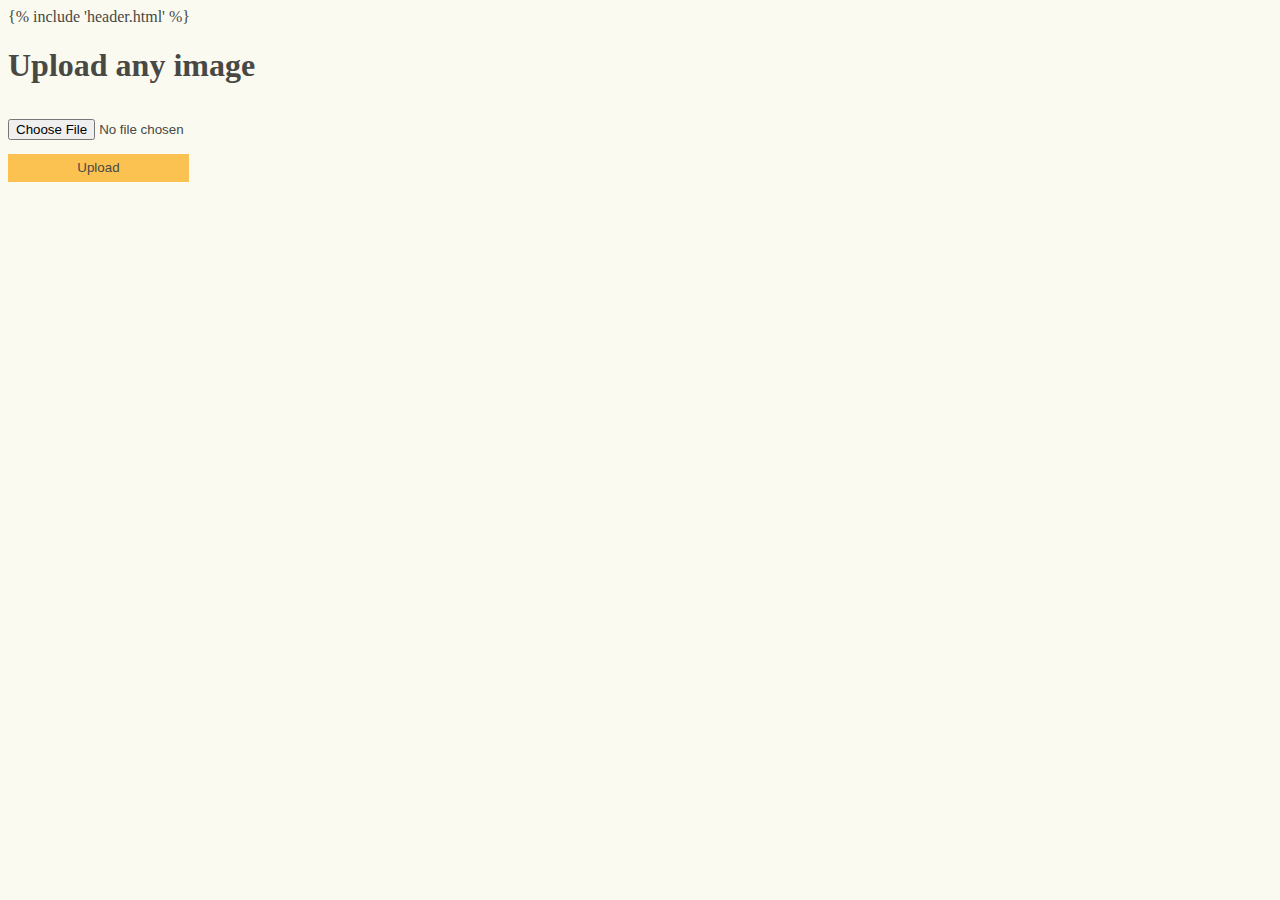
<file: templates/detect.html>
<!doctype html>
<html lang="en">
  <head>
    <meta charset="utf-8">
    <meta name="viewport" content="width=device-width, initial-scale=1, shrink-to-fit=no">
    <link href="/static/css/stylesheet.css" rel="stylesheet">
    <link href="/static/bootstrap/css/bootstrap.min.css" rel="bootstrap" integrity="sha384-EVSTQN3/azprG1Anm3QDgpJLIm9Nao0Yz1ztcQTwFspd3yD65VohhpuuCOmLASjC" crossorigin="anonymous">

    <title>Detect Ingredients</title>
  </head>
  {% include 'header.html' %}
  <body class="text-center">
    <script src="https://cdn.jsdelivr.net/npm/bootstrap@5.0.2/dist/js/bootstrap.bundle.min.js" integrity="sha384-MrcW6ZMFYlzcLA8Nl+NtUVF0sA7MsXsP1UyJoMp4YLEuNSfAP+JcXn/tWtIaxVXM" crossorigin="anonymous"></script>
    <div class="container">
      <form class="form-signin" method=post enctype=multipart/form-data onsubmit="return checkFile()">
          <h1 class="h3 mb-3 font-weight-normal">Upload any image</h1>
          <input type="file" name="file" class="form-control-file" id="inputfile" style="margin-top: 1em;">
          <br/>
          <button class="btn btn-lg secondary-button btn-block" type="submit" style="padding: 0.5em 5.2em; margin-top: 1em;">Upload</button>
      </form>
    </div>
    <script src="//code.jquery.com/jquery-3.3.1.slim.min.js" integrity="sha384-q8i/X+965DzO0rT7abK41JStQIAqVgRVzpbzo5smXKp4YfRvH+8abtTE1Pi6jizo" crossorigin="anonymous"></script>
    <script src="//cdnjs.cloudflare.com/ajax/libs/popper.js/1.14.6/umd/popper.min.js" integrity="sha384-wHAiFfRlMFy6i5SRaxvfOCifBUQy1xHdJ/yoi7FRNXMRBu5WHdZYu1hA6ZOblgut" crossorigin="anonymous"></script>
    <script src="//stackpath.bootstrapcdn.com/bootstrap/4.2.1/js/bootstrap.min.js" integrity="sha384-B0UglyR+jN6CkvvICOB2joaf5I4l3gm9GU6Hc1og6Ls7i6U/mkkaduKaBhlAXv9k" crossorigin="anonymous"></script>
    <script type="text/javascript">
      function checkFile() {
        let fileInput = document.getElementById('inputfile');
        let fileName = fileInput.value;
        if (fileName === '') {
          alert('Please select a file to upload!');
          return false;
        } 
        return true;
      }
    </script>
  </body>
</html>
</file>
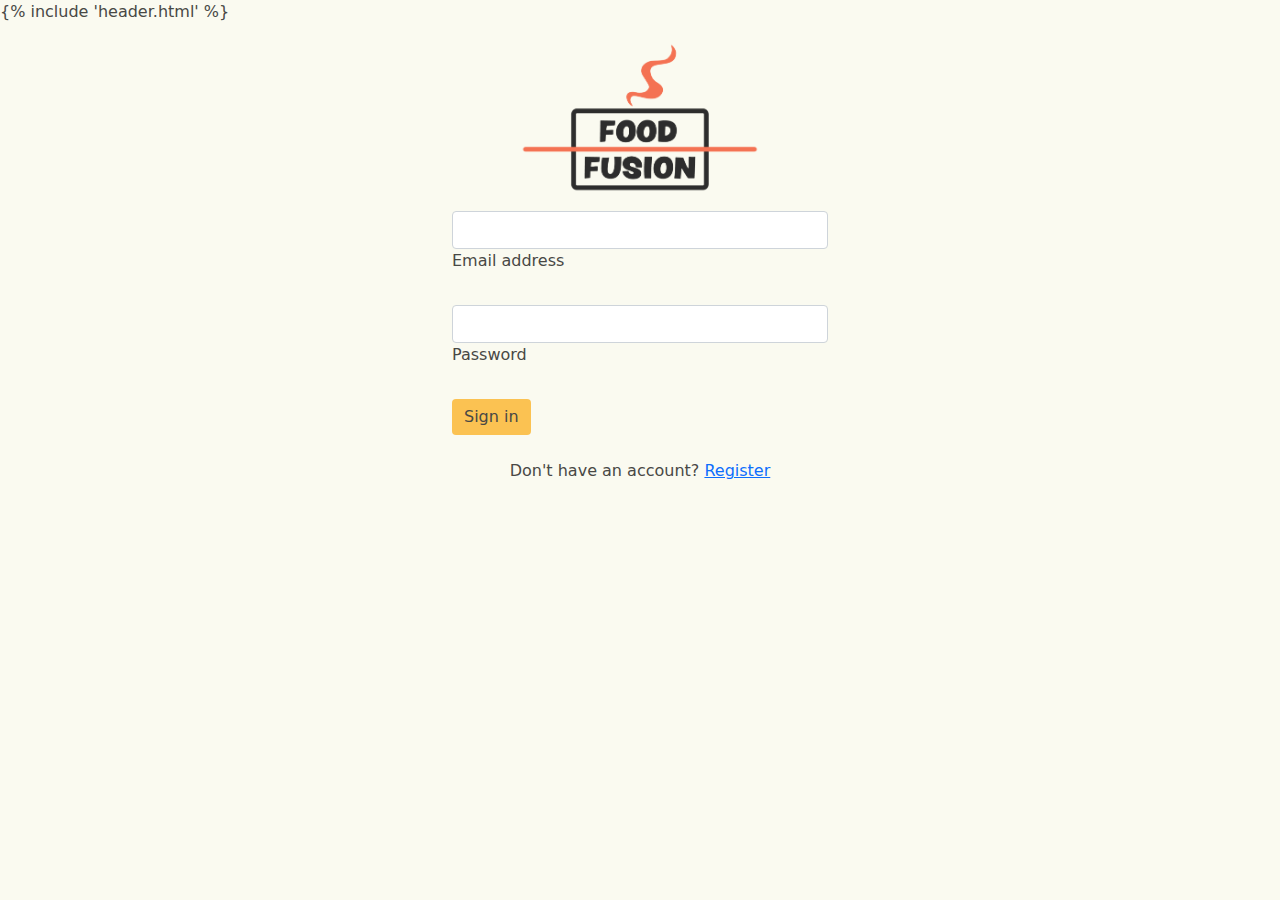
<file: templates/login.html>
<!DOCTYPE html>
<html lang="en">
<head>
    <meta charset="UTF-8">
    <meta name="viewport" content="width=device-width, initial-scale=1.0">
    <link href="/static/css/stylesheet.css" rel="stylesheet">
    <link href="/static/bootstrap/css/bootstrap.min.css" rel="stylesheet" integrity="sha384-EVSTQN3/azprG1Anm3QDgpJLIm9Nao0Yz1ztcQTwFspd3yD65VohhpuuCOmLASjC" crossorigin="anonymous">
    <title>FoodFusion</title>
</head>
<script src="https://cdn.jsdelivr.net/npm/bootstrap@5.0.2/dist/js/bootstrap.bundle.min.js" integrity="sha384-MrcW6ZMFYlzcLA8Nl+NtUVF0sA7MsXsP1UyJoMp4YLEuNSfAP+JcXn/tWtIaxVXM" crossorigin="anonymous"></script>
{% include 'header.html' %}
<body>
    <div class="container" style="max-width: 400px;">
        <form>
            <div class="illustration d-flex justify-content-center"><img src="/static/images/logo/FoodFusion_Logo_Large.png" style="padding: 1em 0 1em 0; width: 244px;"></div>
            <div class="form-outline mb-4">
                <input type="email" id="form2Example1" class="form-control" />
                <label class="form-label" for="form2Example1">Email address</label>
            </div>
        
            <div class="form-outline mb-4">
                <input type="password" id="form2Example2" class="form-control" />
                <label class="form-label" for="form2Example2">Password</label>
            </div>
        
            <!-- Submit button -->
            <button type="button" class="btn btn-primary btn-block mb-4 mx-auto secondary-button">Sign in</button>
        
            <!-- Register buttons -->
            <div class="text-center">
            <p>Don't have an account? <a href="#">Register</a></p>
            </div>
        </form>
    </div>
</body>
</html>
</file>
<file: static/css/stylesheet.css>
body {
    background-color: #FAFAF0 !important; 
    color: #484845 !important;
}

.secondary-button {
    background-color:  #FBC252 !important;
    color: #484845 !important;
    border: none !important;
}

.custom-upload-container {
    max-width: 960px !important;
}
</file>
